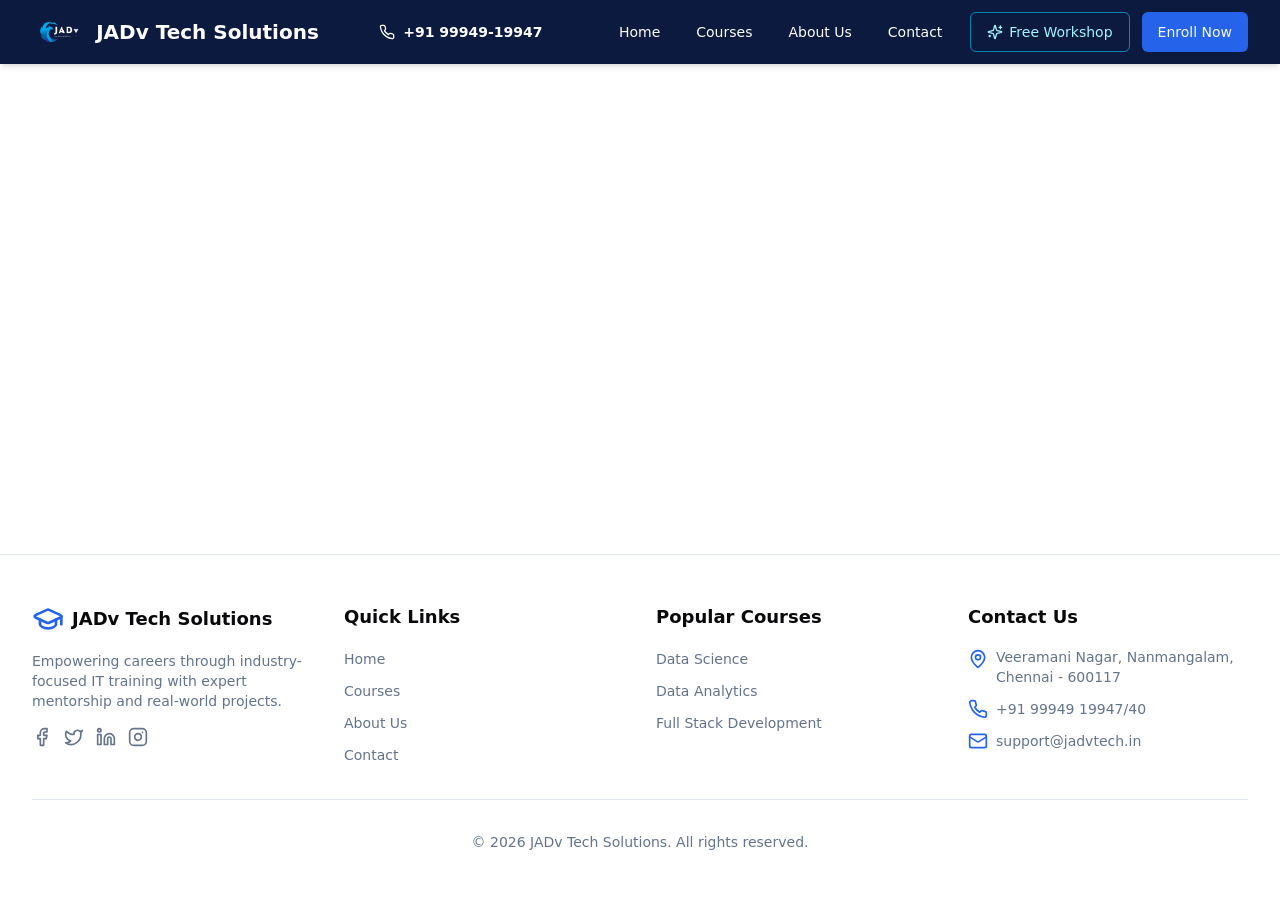
<file: index.html>
<!DOCTYPE html>
<html lang="en">

<head>
  <!-- Google tag (gtag.js) -->
  <script async src="https://www.googletagmanager.com/gtag/js?id=G-YE7QFLNT17"></script>
  <script>
    window.dataLayer = window.dataLayer || [];
    function gtag(){dataLayer.push(arguments);}
    gtag('js', new Date());

    gtag('config', 'G-YE7QFLNT17');
  </script>

  <meta charset="UTF-8" />
  <link rel="icon" type="image/png" href="/logo.webp" />
  <meta name="viewport" content="width=device-width, initial-scale=1.0" />
  <!-- Opts out of browser auto-dark (Chrome Android darkens pages that declare no scheme) -->
  <meta name="color-scheme" content="light" />

  <!-- Primary Meta Tags -->
  <title>Online IT Training Institute in Chennai | JADV Tech Solutions</title>
  <meta name="title" content="Online IT Training Institute in Chennai | JADV Tech Solutions" />
  <meta name="description"
    content="Best online IT training institute in Chennai offering Full Stack Development, Data Science, Python, Data Analytics, Power BI, SQL, UI/UX Design courses. Live online training with job assistance and real-time projects." />
  <meta name="keywords"
    content="online training institute, IT training institute Chennai, online courses, full stack development training, data science course online, data analytics training, python training online, power BI course, SQL training, UI/UX design course, English communication training, live online training, IT courses Chennai, job oriented courses, best IT training institute" />

  <!-- Robots -->
  <meta name="robots" content="index, follow" />
  <meta name="googlebot" content="index, follow" />

  <!-- Open Graph / Facebook -->
  <meta property="og:type" content="website" />
  <meta property="og:url" content="https://www.jadvtech.in/" />
  <meta property="og:title" content="Online IT Training Institute in Chennai | JADV Tech Solutions" />
  <meta property="og:description"
    content="Best online IT training institute offering Full Stack Development, Data Science, Python, Data Analytics, Power BI, SQL courses with live training and job assistance." />
  <meta property="og:image" content="https://www.jadvtech.in/logo.png" />

  <!-- Twitter -->
  <meta property="twitter:card" content="summary_large_image" />
  <meta property="twitter:url" content="https://www.jadvtech.in/" />
  <meta property="twitter:title" content="Online IT Training Institute in Chennai | JADV Tech Solutions" />
  <meta property="twitter:description"
    content="Best online IT training institute offering Full Stack Development, Data Science, Python, Data Analytics, Power BI, SQL courses with live training and job assistance." />
  <meta property="twitter:image" content="https://www.jadvtech.in/logo.png" />

  <!-- Canonical URL -->
  <link rel="canonical" href="https://www.jadvtech.in/" />

  <!-- Author -->
  <meta name="author" content="JADV Tech Solutions" />

  <!-- Performance Optimizations: Resource Hints -->
  <link rel="preconnect" href="https://images.unsplash.com">
  <link rel="dns-prefetch" href="https://images.unsplash.com">

  <!-- Preload Critical Resources -->
  <link rel="preload" href="/logo.webp" as="image" type="image/webp">
  <script type="module" crossorigin src="/assets/index-BRUtxVxj.js"></script>
  <link rel="modulepreload" crossorigin href="/assets/vendor-BlUkfZh9.js">
  <link rel="stylesheet" crossorigin href="/assets/index-C7CgKtr2.css">
</head>

<body>
  <div id="root"></div>
</body>

</html>
</file>
<file: assets/index-C7CgKtr2.css>
/*! tailwindcss v4.3.3 | MIT License | https://tailwindcss.com */@layer properties{@supports (((-webkit-hyphens:none)) and (not (margin-trim:inline))) or ((-moz-orient:inline) and (not (color:rgb(from red r g b)))){*,:before,:after,::backdrop{--tw-translate-x:0;--tw-translate-y:0;--tw-translate-z:0;--tw-rotate-x:initial;--tw-rotate-y:initial;--tw-rotate-z:initial;--tw-skew-x:initial;--tw-skew-y:initial;--tw-space-y-reverse:0;--tw-space-x-reverse:0;--tw-border-style:solid;--tw-gradient-position:initial;--tw-gradient-from:#0000;--tw-gradient-via:#0000;--tw-gradient-to:#0000;--tw-gradient-stops:initial;--tw-gradient-via-stops:initial;--tw-gradient-from-position:0%;--tw-gradient-via-position:50%;--tw-gradient-to-position:100%;--tw-leading:initial;--tw-font-weight:initial;--tw-tracking:initial;--tw-shadow:0 0 #0000;--tw-shadow-color:initial;--tw-shadow-alpha:100%;--tw-inset-shadow:0 0 #0000;--tw-inset-shadow-color:initial;--tw-inset-shadow-alpha:100%;--tw-ring-color:initial;--tw-ring-shadow:0 0 #0000;--tw-inset-ring-color:initial;--tw-inset-ring-shadow:0 0 #0000;--tw-ring-inset:initial;--tw-ring-offset-width:0px;--tw-ring-offset-color:#fff;--tw-ring-offset-shadow:0 0 #0000;--tw-outline-style:solid;--tw-backdrop-blur:initial;--tw-backdrop-brightness:initial;--tw-backdrop-contrast:initial;--tw-backdrop-grayscale:initial;--tw-backdrop-hue-rotate:initial;--tw-backdrop-invert:initial;--tw-backdrop-opacity:initial;--tw-backdrop-saturate:initial;--tw-backdrop-sepia:initial;--tw-duration:initial;--tw-ease:initial;--tw-scale-x:1;--tw-scale-y:1;--tw-scale-z:1}}}@layer theme{:root,:host{--font-sans:ui-sans-serif, system-ui, sans-serif, "Apple Color Emoji", "Segoe UI Emoji", "Segoe UI Symbol", "Noto Color Emoji";--font-mono:ui-monospace, SFMono-Regular, Menlo, Monaco, Consolas, "Liberation Mono", "Courier New", monospace;--color-red-50:oklch(97.1% .013 17.38);--color-red-200:oklch(88.5% .062 18.334);--color-red-400:oklch(70.4% .191 22.216);--color-red-500:oklch(63.7% .237 25.331);--color-red-600:oklch(57.7% .245 27.325);--color-red-800:oklch(44.4% .177 26.899);--color-red-900:oklch(39.6% .141 25.723);--color-yellow-400:oklch(85.2% .199 91.936);--color-green-500:oklch(72.3% .219 149.579);--color-green-600:oklch(62.7% .194 149.214);--color-cyan-100:oklch(95.6% .045 203.388);--color-cyan-200:oklch(91.7% .08 205.041);--color-cyan-300:oklch(86.5% .127 207.078);--color-cyan-400:oklch(78.9% .154 211.53);--color-sky-200:oklch(90.1% .058 230.902);--color-blue-50:oklch(97% .014 254.604);--color-blue-600:oklch(54.6% .245 262.881);--color-blue-700:oklch(48.8% .243 264.376);--color-indigo-100:oklch(93% .034 272.788);--color-indigo-600:oklch(51.1% .262 276.966);--color-fuchsia-200:oklch(90.3% .076 319.62);--color-fuchsia-400:oklch(74% .238 322.16);--color-fuchsia-500:oklch(66.7% .295 322.15);--color-slate-200:oklch(92.9% .013 255.508);--color-slate-300:oklch(86.9% .022 252.894);--color-gray-100:oklch(96.7% .003 264.542);--color-gray-400:oklch(70.7% .022 261.325);--color-gray-500:oklch(55.1% .027 264.364);--color-gray-600:oklch(44.6% .03 256.802);--color-gray-800:oklch(27.8% .033 256.848);--color-gray-900:oklch(21% .034 264.665);--color-black:#000;--color-white:#fff;--spacing:.25rem;--container-md:28rem;--container-2xl:42rem;--container-3xl:48rem;--container-4xl:56rem;--container-7xl:80rem;--text-xs:.75rem;--text-xs--line-height:calc(1 / .75);--text-sm:.875rem;--text-sm--line-height:calc(1.25 / .875);--text-base:1rem;--text-base--line-height: 1.5 ;--text-lg:1.125rem;--text-lg--line-height:calc(1.75 / 1.125);--text-xl:1.25rem;--text-xl--line-height:calc(1.75 / 1.25);--text-2xl:1.5rem;--text-2xl--line-height:calc(2 / 1.5);--text-3xl:1.875rem;--text-3xl--line-height: 1.2 ;--text-4xl:2.25rem;--text-4xl--line-height:calc(2.5 / 2.25);--text-5xl:3rem;--text-5xl--line-height:1;--text-6xl:3.75rem;--text-6xl--line-height:1;--font-weight-medium:500;--font-weight-semibold:600;--font-weight-bold:700;--font-weight-extrabold:800;--tracking-tight:-.025em;--tracking-wide:.025em;--tracking-wider:.05em;--leading-tight:1.25;--radius-md:.375rem;--radius-lg:.5rem;--radius-2xl:1rem;--ease-out:cubic-bezier(0, 0, .2, 1);--blur-sm:8px;--default-transition-duration:.15s;--default-transition-timing-function:cubic-bezier(.4, 0, .2, 1);--default-font-family:var(--font-sans);--default-font-feature-settings:var(--font-sans--font-feature-settings);--default-font-variation-settings:var(--font-sans--font-variation-settings);--default-mono-font-family:var(--font-mono);--default-mono-font-feature-settings:var(--font-mono--font-feature-settings);--default-mono-font-variation-settings:var(--font-mono--font-variation-settings)}}@layer base{*,:after,:before,::backdrop{box-sizing:border-box;border:0 solid;margin:0;padding:0}::file-selector-button{box-sizing:border-box;border:0 solid;margin:0;padding:0}html,:host{-webkit-text-size-adjust:100%;tab-size:4;line-height:1.5;font-family:var(--default-font-family,ui-sans-serif, system-ui, sans-serif, "Apple Color Emoji", "Segoe UI Emoji", "Segoe UI Symbol", "Noto Color Emoji");font-feature-settings:var(--default-font-feature-settings,normal);font-variation-settings:var(--default-font-variation-settings,normal);-webkit-tap-highlight-color:transparent}body{line-height:inherit}hr{height:0;color:inherit;border-top-width:1px}abbr:where([title]){-webkit-text-decoration:underline dotted;text-decoration:underline dotted}h1,h2,h3,h4,h5,h6{font-size:inherit;font-weight:inherit}a{color:inherit;-webkit-text-decoration:inherit;text-decoration:inherit}b,strong{font-weight:bolder}code,kbd,samp,pre{font-family:var(--default-mono-font-family,ui-monospace, SFMono-Regular, Menlo, Monaco, Consolas, "Liberation Mono", "Courier New", monospace);font-feature-settings:var(--default-mono-font-feature-settings,normal);font-variation-settings:var(--default-mono-font-variation-settings,normal);font-size:1em}small{font-size:80%}sub,sup{vertical-align:baseline;font-size:75%;line-height:0;position:relative}sub{bottom:-.25em}sup{top:-.5em}table{text-indent:0;border-color:inherit;border-collapse:collapse}:-moz-focusring{outline:auto}progress{vertical-align:baseline}summary{display:list-item}ol,ul,menu{list-style:none}img,svg,video,canvas,audio,iframe,embed,object{vertical-align:middle;display:block}img,video{max-width:100%;height:auto}button,input,select,optgroup,textarea{font:inherit;font-feature-settings:inherit;font-variation-settings:inherit;letter-spacing:inherit;color:inherit;opacity:1;background-color:#0000;border-radius:0}::file-selector-button{font:inherit;font-feature-settings:inherit;font-variation-settings:inherit;letter-spacing:inherit;color:inherit;opacity:1;background-color:#0000;border-radius:0}:where(select:is([multiple],[size])) optgroup{font-weight:bolder}:where(select:is([multiple],[size])) optgroup option{padding-inline-start:20px}::file-selector-button{margin-inline-end:4px}::placeholder{opacity:1;color:currentColor}@supports (color:color-mix(in lab,red,red)){::placeholder{color:color-mix(in oklab,currentColor 50%,transparent)}}textarea{resize:vertical}::-webkit-search-decoration{-webkit-appearance:none}::-webkit-date-and-time-value{min-height:1lh;text-align:inherit}::-webkit-datetime-edit{display:inline-flex}::-webkit-datetime-edit-fields-wrapper{padding:0}::-webkit-datetime-edit{padding-block:0}::-webkit-datetime-edit-year-field{padding-block:0}::-webkit-datetime-edit-month-field{padding-block:0}::-webkit-datetime-edit-day-field{padding-block:0}::-webkit-datetime-edit-hour-field{padding-block:0}::-webkit-datetime-edit-minute-field{padding-block:0}::-webkit-datetime-edit-second-field{padding-block:0}::-webkit-datetime-edit-millisecond-field{padding-block:0}::-webkit-datetime-edit-meridiem-field{padding-block:0}:-moz-ui-invalid{box-shadow:none}button,input:where([type=button],[type=reset],[type=submit]){appearance:button}::file-selector-button{appearance:button}::-webkit-inner-spin-button{height:auto}::-webkit-outer-spin-button{height:auto}[hidden]:where(:not([hidden=until-found])){display:none!important}:root{color-scheme:light;--background:0 0% 100%;--foreground:240 10% 3.9%;--card:0 0% 100%;--card-foreground:240 10% 3.9%;--popover:0 0% 100%;--popover-foreground:240 10% 3.9%;--primary:221.2 83.2% 53.3%;--primary-foreground:210 40% 98%;--secondary:210 40% 96.1%;--secondary-foreground:222.2 47.4% 11.2%;--muted:210 40% 96.1%;--muted-foreground:215.4 16.3% 46.9%;--accent:210 40% 96.1%;--accent-foreground:222.2 47.4% 11.2%;--destructive:0 84.2% 60.2%;--destructive-foreground:210 40% 98%;--border:214.3 31.8% 91.4%;--input:214.3 31.8% 91.4%;--ring:221.2 83.2% 53.3%;--radius:.5rem;--color-background:#fff;--color-foreground:#09090b;--color-card:#fff;--color-card-foreground:#09090b;--color-popover:#fff;--color-popover-foreground:#09090b;--color-primary:#3b82f6;--color-primary-foreground:#f8fafc;--color-secondary:#f1f5f9;--color-secondary-foreground:#0f172a;--color-muted:#f1f5f9;--color-muted-foreground:#64748b;--color-accent:#f1f5f9;--color-accent-foreground:#0f172a;--color-destructive:#ef4444;--color-destructive-foreground:#f8fafc;--color-border:#e2e8f0;--color-input:#e2e8f0;--color-ring:#3b82f6;--radius-sm:.25rem;--radius-md:.375rem;--radius-lg:.5rem;--radius-xl:.75rem}.dark{color-scheme:dark;--background:240 10% 3.9%;--foreground:0 0% 98%;--card:240 10% 3.9%;--card-foreground:0 0% 98%;--popover:240 10% 3.9%;--popover-foreground:0 0% 98%;--primary:217.2 91.2% 59.8%;--primary-foreground:222.2 47.4% 11.2%;--secondary:240 3.7% 15.9%;--secondary-foreground:0 0% 98%;--muted:240 3.7% 15.9%;--muted-foreground:240 5% 64.9%;--accent:240 3.7% 15.9%;--accent-foreground:0 0% 98%;--destructive:0 62.8% 30.6%;--destructive-foreground:0 0% 98%;--border:240 3.7% 15.9%;--input:240 3.7% 15.9%;--ring:217.2 91.2% 59.8%;--color-background:#09090b;--color-foreground:#fafafa;--color-card:#09090b;--color-card-foreground:#fafafa;--color-popover:#09090b;--color-popover-foreground:#fafafa;--color-primary:#60a5fa;--color-primary-foreground:#0f172a;--color-secondary:#27272a;--color-secondary-foreground:#fafafa;--color-muted:#27272a;--color-muted-foreground:#a1a1aa;--color-accent:#27272a;--color-accent-foreground:#fafafa;--color-destructive:#7f1d1d;--color-destructive-foreground:#fafafa;--color-border:#27272a;--color-input:#27272a;--color-ring:#3b82f6}*{border-color:hsl(var(--border))}body{background-color:hsl(var(--background));color:hsl(var(--foreground));font-feature-settings:"rlig" 1,"calt" 1}html{scroll-behavior:smooth}}@layer components{@keyframes fadeIn{0%{opacity:0}to{opacity:1}}@keyframes slideInUp{0%{opacity:0;transform:translateY(20px)}to{opacity:1;transform:translateY(0)}}@keyframes slideInDown{0%{opacity:0;transform:translateY(-20px)}to{opacity:1;transform:translateY(0)}}.animate-fade-in{will-change:opacity;animation:.6s ease-out fadeIn}.animate-slide-in-up{will-change:opacity,transform;animation:.6s ease-out slideInUp}.animate-slide-in-down{will-change:opacity,transform;animation:.6s ease-out slideInDown}button,a,[role=button],input[type=submit],input[type=button]{touch-action:manipulation;-webkit-tap-highlight-color:transparent}.scroll-container{-webkit-overflow-scrolling:touch;overscroll-behavior-y:contain}.card,.component-container,[class*=container]{contain:layout style}}@layer utilities{.visible{visibility:visible}.absolute{position:absolute}.fixed{position:fixed}.relative{position:relative}.static{position:static}.inset-0{inset:0}.top-0{top:0}.top-1\/2{top:50%}.top-3{top:calc(var(--spacing) * 3)}.right-0{right:0}.right-3{right:calc(var(--spacing) * 3)}.right-4{right:calc(var(--spacing) * 4)}.bottom-4{bottom:calc(var(--spacing) * 4)}.left-0{left:0}.left-1\/2{left:50%}.left-3{left:calc(var(--spacing) * 3)}.left-4{left:calc(var(--spacing) * 4)}.isolate{isolation:isolate}.-z-10{z-index:-10}.z-10{z-index:10}.z-50{z-index:50}.container{width:100%}@media (min-width:40rem){.container{max-width:40rem}}@media (min-width:48rem){.container{max-width:48rem}}@media (min-width:64rem){.container{max-width:64rem}}@media (min-width:80rem){.container{max-width:80rem}}@media (min-width:96rem){.container{max-width:96rem}}.mx-auto{margin-inline:auto}.my-auto{margin-block:auto}.mt-0\.5{margin-top:calc(var(--spacing) * .5)}.mt-1{margin-top:var(--spacing)}.mt-2{margin-top:calc(var(--spacing) * 2)}.mt-4{margin-top:calc(var(--spacing) * 4)}.mt-8{margin-top:calc(var(--spacing) * 8)}.mr-1\.5{margin-right:calc(var(--spacing) * 1.5)}.mr-2{margin-right:calc(var(--spacing) * 2)}.mb-1{margin-bottom:var(--spacing)}.mb-2{margin-bottom:calc(var(--spacing) * 2)}.mb-4{margin-bottom:calc(var(--spacing) * 4)}.mb-5{margin-bottom:calc(var(--spacing) * 5)}.mb-12{margin-bottom:calc(var(--spacing) * 12)}.ml-1{margin-left:var(--spacing)}.ml-2{margin-left:calc(var(--spacing) * 2)}.ml-4{margin-left:calc(var(--spacing) * 4)}.block{display:block}.contents{display:contents}.flex{display:flex}.grid{display:grid}.hidden{display:none}.inline{display:inline}.inline-flex{display:inline-flex}.table{display:table}.h-3{height:calc(var(--spacing) * 3)}.h-3\.5{height:calc(var(--spacing) * 3.5)}.h-4{height:calc(var(--spacing) * 4)}.h-5{height:calc(var(--spacing) * 5)}.h-6{height:calc(var(--spacing) * 6)}.h-8{height:calc(var(--spacing) * 8)}.h-9{height:calc(var(--spacing) * 9)}.h-10{height:calc(var(--spacing) * 10)}.h-11{height:calc(var(--spacing) * 11)}.h-12{height:calc(var(--spacing) * 12)}.h-14{height:calc(var(--spacing) * 14)}.h-16{height:calc(var(--spacing) * 16)}.h-24{height:calc(var(--spacing) * 24)}.h-40{height:calc(var(--spacing) * 40)}.h-48{height:calc(var(--spacing) * 48)}.h-\[320px\]{height:320px}.h-full{height:100%}.min-h-\[80px\]{min-height:80px}.min-h-full{min-height:100%}.min-h-screen{min-height:100vh}.w-3{width:calc(var(--spacing) * 3)}.w-3\.5{width:calc(var(--spacing) * 3.5)}.w-4{width:calc(var(--spacing) * 4)}.w-5{width:calc(var(--spacing) * 5)}.w-6{width:calc(var(--spacing) * 6)}.w-8{width:calc(var(--spacing) * 8)}.w-9{width:calc(var(--spacing) * 9)}.w-10{width:calc(var(--spacing) * 10)}.w-12{width:calc(var(--spacing) * 12)}.w-14{width:calc(var(--spacing) * 14)}.w-16{width:calc(var(--spacing) * 16)}.w-24{width:calc(var(--spacing) * 24)}.w-\[90\%\]{width:90%}.w-auto{width:auto}.w-full{width:100%}.max-w-2xl{max-width:var(--container-2xl)}.max-w-3xl{max-width:var(--container-3xl)}.max-w-4xl{max-width:var(--container-4xl)}.max-w-7xl{max-width:var(--container-7xl)}.max-w-md{max-width:var(--container-md)}.min-w-full{min-width:100%}.flex-1{flex:1}.flex-shrink-0,.shrink-0{flex-shrink:0}.grow{flex-grow:1}.-translate-x-1\/2{--tw-translate-x: -50% ;translate:var(--tw-translate-x) var(--tw-translate-y)}.-translate-y-1\/2{--tw-translate-y: -50% ;translate:var(--tw-translate-x) var(--tw-translate-y)}.transform{transform:var(--tw-rotate-x,) var(--tw-rotate-y,) var(--tw-rotate-z,) var(--tw-skew-x,) var(--tw-skew-y,)}.grid-cols-1{grid-template-columns:repeat(1,minmax(0,1fr))}.grid-cols-2{grid-template-columns:repeat(2,minmax(0,1fr))}.flex-col{flex-direction:column}.flex-wrap{flex-wrap:wrap}.items-center{align-items:center}.items-start{align-items:flex-start}.justify-between{justify-content:space-between}.justify-center{justify-content:center}.gap-1\.5{gap:calc(var(--spacing) * 1.5)}.gap-2{gap:calc(var(--spacing) * 2)}.gap-3{gap:calc(var(--spacing) * 3)}.gap-4{gap:calc(var(--spacing) * 4)}.gap-6{gap:calc(var(--spacing) * 6)}.gap-8{gap:calc(var(--spacing) * 8)}:where(.space-y-1>:not(:last-child)){--tw-space-y-reverse:0;margin-block-start:calc(var(--spacing) * var(--tw-space-y-reverse));margin-block-end:calc(var(--spacing) * calc(1 - var(--tw-space-y-reverse)))}:where(.space-y-1\.5>:not(:last-child)){--tw-space-y-reverse:0;margin-block-start:calc(calc(var(--spacing) * 1.5) * var(--tw-space-y-reverse));margin-block-end:calc(calc(var(--spacing) * 1.5) * calc(1 - var(--tw-space-y-reverse)))}:where(.space-y-2>:not(:last-child)){--tw-space-y-reverse:0;margin-block-start:calc(calc(var(--spacing) * 2) * var(--tw-space-y-reverse));margin-block-end:calc(calc(var(--spacing) * 2) * calc(1 - var(--tw-space-y-reverse)))}:where(.space-y-3>:not(:last-child)){--tw-space-y-reverse:0;margin-block-start:calc(calc(var(--spacing) * 3) * var(--tw-space-y-reverse));margin-block-end:calc(calc(var(--spacing) * 3) * calc(1 - var(--tw-space-y-reverse)))}:where(.space-y-4>:not(:last-child)){--tw-space-y-reverse:0;margin-block-start:calc(calc(var(--spacing) * 4) * var(--tw-space-y-reverse));margin-block-end:calc(calc(var(--spacing) * 4) * calc(1 - var(--tw-space-y-reverse)))}:where(.space-y-6>:not(:last-child)){--tw-space-y-reverse:0;margin-block-start:calc(calc(var(--spacing) * 6) * var(--tw-space-y-reverse));margin-block-end:calc(calc(var(--spacing) * 6) * calc(1 - var(--tw-space-y-reverse)))}:where(.space-y-8>:not(:last-child)){--tw-space-y-reverse:0;margin-block-start:calc(calc(var(--spacing) * 8) * var(--tw-space-y-reverse));margin-block-end:calc(calc(var(--spacing) * 8) * calc(1 - var(--tw-space-y-reverse)))}:where(.space-x-1>:not(:last-child)){--tw-space-x-reverse:0;margin-inline-start:calc(var(--spacing) * var(--tw-space-x-reverse));margin-inline-end:calc(var(--spacing) * calc(1 - var(--tw-space-x-reverse)))}:where(.space-x-2>:not(:last-child)){--tw-space-x-reverse:0;margin-inline-start:calc(calc(var(--spacing) * 2) * var(--tw-space-x-reverse));margin-inline-end:calc(calc(var(--spacing) * 2) * calc(1 - var(--tw-space-x-reverse)))}:where(.space-x-3>:not(:last-child)){--tw-space-x-reverse:0;margin-inline-start:calc(calc(var(--spacing) * 3) * var(--tw-space-x-reverse));margin-inline-end:calc(calc(var(--spacing) * 3) * calc(1 - var(--tw-space-x-reverse)))}.overflow-hidden{overflow:hidden}.overflow-y-auto{overflow-y:auto}.overscroll-contain{overscroll-behavior:contain}.rounded-2xl{border-radius:var(--radius-2xl)}.rounded-full{border-radius:3.40282e38px}.rounded-lg{border-radius:var(--radius-lg)}.rounded-md{border-radius:var(--radius-md)}.border{border-style:var(--tw-border-style);border-width:1px}.border-t{border-top-style:var(--tw-border-style);border-top-width:1px}.border-b{border-bottom-style:var(--tw-border-style);border-bottom-width:1px}.border-\[hsl\(var\(--border\)\)\]{border-color:hsl(var(--border))}.border-\[hsl\(var\(--input\)\)\]{border-color:hsl(var(--input))}.border-blue-600{border-color:var(--color-blue-600)}.border-cyan-400\/40{border-color:#00d2ef66}@supports (color:color-mix(in lab,red,red)){.border-cyan-400\/40{border-color:color-mix(in oklab,var(--color-cyan-400) 40%,transparent)}}.border-cyan-400\/60{border-color:#00d2ef99}@supports (color:color-mix(in lab,red,red)){.border-cyan-400\/60{border-color:color-mix(in oklab,var(--color-cyan-400) 60%,transparent)}}.border-fuchsia-400\/50{border-color:#ec6cff80}@supports (color:color-mix(in lab,red,red)){.border-fuchsia-400\/50{border-color:color-mix(in oklab,var(--color-fuchsia-400) 50%,transparent)}}.border-red-200{border-color:var(--color-red-200)}.border-red-500{border-color:var(--color-red-500)}.border-white{border-color:var(--color-white)}.border-white\/15{border-color:#ffffff26}@supports (color:color-mix(in lab,red,red)){.border-white\/15{border-color:color-mix(in oklab,var(--color-white) 15%,transparent)}}.border-white\/20{border-color:#fff3}@supports (color:color-mix(in lab,red,red)){.border-white\/20{border-color:color-mix(in oklab,var(--color-white) 20%,transparent)}}.bg-\[\#0c1a40\]{background-color:#0c1a40}.bg-\[\#070d2b\]{background-color:#070d2b}.bg-\[hsl\(var\(--background\)\)\]{background-color:hsl(var(--background))}.bg-\[hsl\(var\(--card\)\)\]{background-color:hsl(var(--card))}.bg-\[hsl\(var\(--destructive\)\)\]{background-color:hsl(var(--destructive))}.bg-\[hsl\(var\(--muted\)\)\]{background-color:hsl(var(--muted))}.bg-\[hsl\(var\(--primary\)\)\]{background-color:hsl(var(--primary))}.bg-\[hsl\(var\(--secondary\)\)\]{background-color:hsl(var(--secondary))}.bg-black\/40{background-color:#0006}@supports (color:color-mix(in lab,red,red)){.bg-black\/40{background-color:color-mix(in oklab,var(--color-black) 40%,transparent)}}.bg-black\/50{background-color:#00000080}@supports (color:color-mix(in lab,red,red)){.bg-black\/50{background-color:color-mix(in oklab,var(--color-black) 50%,transparent)}}.bg-blue-600{background-color:var(--color-blue-600)}.bg-cyan-400\/10{background-color:#00d2ef1a}@supports (color:color-mix(in lab,red,red)){.bg-cyan-400\/10{background-color:color-mix(in oklab,var(--color-cyan-400) 10%,transparent)}}.bg-fuchsia-500\/10{background-color:#e12afb1a}@supports (color:color-mix(in lab,red,red)){.bg-fuchsia-500\/10{background-color:color-mix(in oklab,var(--color-fuchsia-500) 10%,transparent)}}.bg-gray-100{background-color:var(--color-gray-100)}.bg-gray-400\/50{background-color:#99a1af80}@supports (color:color-mix(in lab,red,red)){.bg-gray-400\/50{background-color:color-mix(in oklab,var(--color-gray-400) 50%,transparent)}}.bg-gray-400\/60{background-color:#99a1af99}@supports (color:color-mix(in lab,red,red)){.bg-gray-400\/60{background-color:color-mix(in oklab,var(--color-gray-400) 60%,transparent)}}.bg-gray-600{background-color:var(--color-gray-600)}.bg-red-50{background-color:var(--color-red-50)}.bg-transparent{background-color:#0000}.bg-white\/5{background-color:#ffffff0d}@supports (color:color-mix(in lab,red,red)){.bg-white\/5{background-color:color-mix(in oklab,var(--color-white) 5%,transparent)}}.bg-gradient-to-br{--tw-gradient-position:to bottom right in oklab;background-image:linear-gradient(var(--tw-gradient-stops))}.bg-gradient-to-r{--tw-gradient-position:to right in oklab;background-image:linear-gradient(var(--tw-gradient-stops))}.from-blue-50{--tw-gradient-from:var(--color-blue-50);--tw-gradient-stops:var(--tw-gradient-via-stops,var(--tw-gradient-position), var(--tw-gradient-from) var(--tw-gradient-from-position), var(--tw-gradient-to) var(--tw-gradient-to-position))}.from-blue-600{--tw-gradient-from:var(--color-blue-600);--tw-gradient-stops:var(--tw-gradient-via-stops,var(--tw-gradient-position), var(--tw-gradient-from) var(--tw-gradient-from-position), var(--tw-gradient-to) var(--tw-gradient-to-position))}.from-cyan-300{--tw-gradient-from:var(--color-cyan-300);--tw-gradient-stops:var(--tw-gradient-via-stops,var(--tw-gradient-position), var(--tw-gradient-from) var(--tw-gradient-from-position), var(--tw-gradient-to) var(--tw-gradient-to-position))}.via-sky-200{--tw-gradient-via:var(--color-sky-200);--tw-gradient-via-stops:var(--tw-gradient-position), var(--tw-gradient-from) var(--tw-gradient-from-position), var(--tw-gradient-via) var(--tw-gradient-via-position), var(--tw-gradient-to) var(--tw-gradient-to-position);--tw-gradient-stops:var(--tw-gradient-via-stops)}.to-fuchsia-400{--tw-gradient-to:var(--color-fuchsia-400);--tw-gradient-stops:var(--tw-gradient-via-stops,var(--tw-gradient-position), var(--tw-gradient-from) var(--tw-gradient-from-position), var(--tw-gradient-to) var(--tw-gradient-to-position))}.to-indigo-100{--tw-gradient-to:var(--color-indigo-100);--tw-gradient-stops:var(--tw-gradient-via-stops,var(--tw-gradient-position), var(--tw-gradient-from) var(--tw-gradient-from-position), var(--tw-gradient-to) var(--tw-gradient-to-position))}.to-indigo-600{--tw-gradient-to:var(--color-indigo-600);--tw-gradient-stops:var(--tw-gradient-via-stops,var(--tw-gradient-position), var(--tw-gradient-from) var(--tw-gradient-from-position), var(--tw-gradient-to) var(--tw-gradient-to-position))}.bg-clip-text{-webkit-background-clip:text;background-clip:text}.fill-yellow-400{fill:var(--color-yellow-400)}.object-contain{object-fit:contain}.object-cover{object-fit:cover}.p-1{padding:var(--spacing)}.p-1\.5{padding:calc(var(--spacing) * 1.5)}.p-2{padding:calc(var(--spacing) * 2)}.p-3{padding:calc(var(--spacing) * 3)}.p-4{padding:calc(var(--spacing) * 4)}.p-6{padding:calc(var(--spacing) * 6)}.px-2{padding-inline:calc(var(--spacing) * 2)}.px-2\.5{padding-inline:calc(var(--spacing) * 2.5)}.px-3{padding-inline:calc(var(--spacing) * 3)}.px-4{padding-inline:calc(var(--spacing) * 4)}.px-6{padding-inline:calc(var(--spacing) * 6)}.px-8{padding-inline:calc(var(--spacing) * 8)}.py-1{padding-block:var(--spacing)}.py-1\.5{padding-block:calc(var(--spacing) * 1.5)}.py-2{padding-block:calc(var(--spacing) * 2)}.py-3{padding-block:calc(var(--spacing) * 3)}.py-4{padding-block:calc(var(--spacing) * 4)}.py-8{padding-block:calc(var(--spacing) * 8)}.py-12{padding-block:calc(var(--spacing) * 12)}.py-16{padding-block:calc(var(--spacing) * 16)}.pt-0{padding-top:0}.pt-2{padding-top:calc(var(--spacing) * 2)}.pt-4{padding-top:calc(var(--spacing) * 4)}.pt-6{padding-top:calc(var(--spacing) * 6)}.pt-8{padding-top:calc(var(--spacing) * 8)}.pt-20{padding-top:calc(var(--spacing) * 20)}.pt-24{padding-top:calc(var(--spacing) * 24)}.pb-2{padding-bottom:calc(var(--spacing) * 2)}.pb-3{padding-bottom:calc(var(--spacing) * 3)}.pb-6{padding-bottom:calc(var(--spacing) * 6)}.pb-16{padding-bottom:calc(var(--spacing) * 16)}.pl-10{padding-left:calc(var(--spacing) * 10)}.text-center{text-align:center}.text-left{text-align:left}.text-2xl{font-size:var(--text-2xl);line-height:var(--tw-leading,var(--text-2xl--line-height))}.text-3xl{font-size:var(--text-3xl);line-height:var(--tw-leading,var(--text-3xl--line-height))}.text-4xl{font-size:var(--text-4xl);line-height:var(--tw-leading,var(--text-4xl--line-height))}.text-base{font-size:var(--text-base);line-height:var(--tw-leading,var(--text-base--line-height))}.text-lg{font-size:var(--text-lg);line-height:var(--tw-leading,var(--text-lg--line-height))}.text-sm{font-size:var(--text-sm);line-height:var(--tw-leading,var(--text-sm--line-height))}.text-xl{font-size:var(--text-xl);line-height:var(--tw-leading,var(--text-xl--line-height))}.text-xs{font-size:var(--text-xs);line-height:var(--tw-leading,var(--text-xs--line-height))}.leading-none{--tw-leading:1;line-height:1}.leading-tight{--tw-leading:var(--leading-tight);line-height:var(--leading-tight)}.font-bold{--tw-font-weight:var(--font-weight-bold);font-weight:var(--font-weight-bold)}.font-extrabold{--tw-font-weight:var(--font-weight-extrabold);font-weight:var(--font-weight-extrabold)}.font-medium{--tw-font-weight:var(--font-weight-medium);font-weight:var(--font-weight-medium)}.font-semibold{--tw-font-weight:var(--font-weight-semibold);font-weight:var(--font-weight-semibold)}.tracking-tight{--tw-tracking:var(--tracking-tight);letter-spacing:var(--tracking-tight)}.tracking-wide{--tw-tracking:var(--tracking-wide);letter-spacing:var(--tracking-wide)}.tracking-wider{--tw-tracking:var(--tracking-wider);letter-spacing:var(--tracking-wider)}.whitespace-nowrap{white-space:nowrap}.text-\[hsl\(var\(--card-foreground\)\)\]{color:hsl(var(--card-foreground))}.text-\[hsl\(var\(--destructive-foreground\)\)\]{color:hsl(var(--destructive-foreground))}.text-\[hsl\(var\(--foreground\)\)\]{color:hsl(var(--foreground))}.text-\[hsl\(var\(--muted-foreground\)\)\]{color:hsl(var(--muted-foreground))}.text-\[hsl\(var\(--primary\)\)\]{color:hsl(var(--primary))}.text-\[hsl\(var\(--primary-foreground\)\)\]{color:hsl(var(--primary-foreground))}.text-\[hsl\(var\(--secondary-foreground\)\)\]{color:hsl(var(--secondary-foreground))}.text-cyan-100\/80{color:#cefafecc}@supports (color:color-mix(in lab,red,red)){.text-cyan-100\/80{color:color-mix(in oklab,var(--color-cyan-100) 80%,transparent)}}.text-cyan-200{color:var(--color-cyan-200)}.text-cyan-300{color:var(--color-cyan-300)}.text-fuchsia-200{color:var(--color-fuchsia-200)}.text-gray-800{color:var(--color-gray-800)}.text-green-500{color:var(--color-green-500)}.text-green-600{color:var(--color-green-600)}.text-red-500{color:var(--color-red-500)}.text-red-600{color:var(--color-red-600)}.text-slate-200{color:var(--color-slate-200)}.text-slate-300\/90{color:#cad5e2e6}@supports (color:color-mix(in lab,red,red)){.text-slate-300\/90{color:color-mix(in oklab,var(--color-slate-300) 90%,transparent)}}.text-transparent{color:#0000}.text-white{color:var(--color-white)}.text-white\/80{color:#fffc}@supports (color:color-mix(in lab,red,red)){.text-white\/80{color:color-mix(in oklab,var(--color-white) 80%,transparent)}}.text-yellow-400{color:var(--color-yellow-400)}.uppercase{text-transform:uppercase}.italic{font-style:italic}.underline-offset-4{text-underline-offset:4px}.opacity-15{opacity:.15}.opacity-90{opacity:.9}.shadow-2xl{--tw-shadow:0 25px 50px -12px var(--tw-shadow-color,#00000040);box-shadow:var(--tw-inset-shadow),var(--tw-inset-ring-shadow),var(--tw-ring-offset-shadow),var(--tw-ring-shadow),var(--tw-shadow)}.shadow-lg{--tw-shadow:0 10px 15px -3px var(--tw-shadow-color,#0000001a), 0 4px 6px -4px var(--tw-shadow-color,#0000001a);box-shadow:var(--tw-inset-shadow),var(--tw-inset-ring-shadow),var(--tw-ring-offset-shadow),var(--tw-ring-shadow),var(--tw-shadow)}.shadow-md{--tw-shadow:0 4px 6px -1px var(--tw-shadow-color,#0000001a), 0 2px 4px -2px var(--tw-shadow-color,#0000001a);box-shadow:var(--tw-inset-shadow),var(--tw-inset-ring-shadow),var(--tw-ring-offset-shadow),var(--tw-ring-shadow),var(--tw-shadow)}.shadow-sm{--tw-shadow:0 1px 3px 0 var(--tw-shadow-color,#0000001a), 0 1px 2px -1px var(--tw-shadow-color,#0000001a);box-shadow:var(--tw-inset-shadow),var(--tw-inset-ring-shadow),var(--tw-ring-offset-shadow),var(--tw-ring-shadow),var(--tw-shadow)}.ring-offset-\[hsl\(var\(--background\)\)\]{--tw-ring-offset-color:hsl(var(--background))}.outline{outline-style:var(--tw-outline-style);outline-width:1px}.backdrop-blur{--tw-backdrop-blur:blur(8px);-webkit-backdrop-filter:var(--tw-backdrop-blur,) var(--tw-backdrop-brightness,) var(--tw-backdrop-contrast,) var(--tw-backdrop-grayscale,) var(--tw-backdrop-hue-rotate,) var(--tw-backdrop-invert,) var(--tw-backdrop-opacity,) var(--tw-backdrop-saturate,) var(--tw-backdrop-sepia,);backdrop-filter:var(--tw-backdrop-blur,) var(--tw-backdrop-brightness,) var(--tw-backdrop-contrast,) var(--tw-backdrop-grayscale,) var(--tw-backdrop-hue-rotate,) var(--tw-backdrop-invert,) var(--tw-backdrop-opacity,) var(--tw-backdrop-saturate,) var(--tw-backdrop-sepia,)}.backdrop-blur-sm{--tw-backdrop-blur:blur(var(--blur-sm));-webkit-backdrop-filter:var(--tw-backdrop-blur,) var(--tw-backdrop-brightness,) var(--tw-backdrop-contrast,) var(--tw-backdrop-grayscale,) var(--tw-backdrop-hue-rotate,) var(--tw-backdrop-invert,) var(--tw-backdrop-opacity,) var(--tw-backdrop-saturate,) var(--tw-backdrop-sepia,);backdrop-filter:var(--tw-backdrop-blur,) var(--tw-backdrop-brightness,) var(--tw-backdrop-contrast,) var(--tw-backdrop-grayscale,) var(--tw-backdrop-hue-rotate,) var(--tw-backdrop-invert,) var(--tw-backdrop-opacity,) var(--tw-backdrop-saturate,) var(--tw-backdrop-sepia,)}.transition{transition-property:color,background-color,border-color,outline-color,text-decoration-color,fill,stroke,--tw-gradient-from,--tw-gradient-via,--tw-gradient-to,opacity,box-shadow,transform,translate,scale,rotate,filter,-webkit-backdrop-filter,backdrop-filter,display,content-visibility,overlay,pointer-events;transition-timing-function:var(--tw-ease,var(--default-transition-timing-function));transition-duration:var(--tw-duration,var(--default-transition-duration))}.transition-all{transition-property:all;transition-timing-function:var(--tw-ease,var(--default-transition-timing-function));transition-duration:var(--tw-duration,var(--default-transition-duration))}.transition-colors{transition-property:color,background-color,border-color,outline-color,text-decoration-color,fill,stroke,--tw-gradient-from,--tw-gradient-via,--tw-gradient-to;transition-timing-function:var(--tw-ease,var(--default-transition-timing-function));transition-duration:var(--tw-duration,var(--default-transition-duration))}.transition-transform{transition-property:transform,translate,scale,rotate;transition-timing-function:var(--tw-ease,var(--default-transition-timing-function));transition-duration:var(--tw-duration,var(--default-transition-duration))}.duration-300{--tw-duration:.3s;transition-duration:.3s}.duration-500{--tw-duration:.5s;transition-duration:.5s}.ease-out{--tw-ease:var(--ease-out);transition-timing-function:var(--ease-out)}.\[xml\:lang\]{xml:lang}@media (hover:hover){.group-hover\:-translate-x-1:is(:where(.group):hover *){--tw-translate-x:calc(var(--spacing) * -1);translate:var(--tw-translate-x) var(--tw-translate-y)}.group-hover\:translate-x-1:is(:where(.group):hover *){--tw-translate-x:var(--spacing);translate:var(--tw-translate-x) var(--tw-translate-y)}.group-hover\:scale-110:is(:where(.group):hover *){--tw-scale-x:110%;--tw-scale-y:110%;--tw-scale-z:110%;scale:var(--tw-scale-x) var(--tw-scale-y)}}.peer-disabled\:cursor-not-allowed:is(:where(.peer):disabled~*){cursor:not-allowed}.peer-disabled\:opacity-70:is(:where(.peer):disabled~*){opacity:.7}.file\:border-0::file-selector-button{border-style:var(--tw-border-style);border-width:0}.file\:bg-transparent::file-selector-button{background-color:#0000}.file\:text-sm::file-selector-button{font-size:var(--text-sm);line-height:var(--tw-leading,var(--text-sm--line-height))}.file\:font-medium::file-selector-button{--tw-font-weight:var(--font-weight-medium);font-weight:var(--font-weight-medium)}.placeholder\:text-\[hsl\(var\(--muted-foreground\)\)\]::placeholder{color:hsl(var(--muted-foreground))}@media (hover:hover){.hover\:-translate-y-1:hover{--tw-translate-y:calc(var(--spacing) * -1);translate:var(--tw-translate-x) var(--tw-translate-y)}.hover\:scale-105:hover{--tw-scale-x:105%;--tw-scale-y:105%;--tw-scale-z:105%;scale:var(--tw-scale-x) var(--tw-scale-y)}.hover\:bg-\[hsl\(var\(--accent\)\)\]:hover{background-color:hsl(var(--accent))}.hover\:bg-\[hsl\(var\(--destructive\)\)\]\/90:hover{background-color:hsl(var(--destructive))}@supports (color:color-mix(in lab,red,red)){.hover\:bg-\[hsl\(var\(--destructive\)\)\]\/90:hover{background-color:color-mix(in oklab,hsl(var(--destructive)) 90%,transparent)}}.hover\:bg-\[hsl\(var\(--primary\)\)\]\/90:hover{background-color:hsl(var(--primary))}@supports (color:color-mix(in lab,red,red)){.hover\:bg-\[hsl\(var\(--primary\)\)\]\/90:hover{background-color:color-mix(in oklab,hsl(var(--primary)) 90%,transparent)}}.hover\:bg-\[hsl\(var\(--secondary\)\)\]\/80:hover{background-color:hsl(var(--secondary))}@supports (color:color-mix(in lab,red,red)){.hover\:bg-\[hsl\(var\(--secondary\)\)\]\/80:hover{background-color:color-mix(in oklab,hsl(var(--secondary)) 80%,transparent)}}.hover\:bg-black\/60:hover{background-color:#0009}@supports (color:color-mix(in lab,red,red)){.hover\:bg-black\/60:hover{background-color:color-mix(in oklab,var(--color-black) 60%,transparent)}}.hover\:bg-blue-600:hover{background-color:var(--color-blue-600)}.hover\:bg-blue-700:hover{background-color:var(--color-blue-700)}.hover\:bg-cyan-400\/10:hover{background-color:#00d2ef1a}@supports (color:color-mix(in lab,red,red)){.hover\:bg-cyan-400\/10:hover{background-color:color-mix(in oklab,var(--color-cyan-400) 10%,transparent)}}.hover\:bg-gray-500\/60:hover{background-color:#6a728299}@supports (color:color-mix(in lab,red,red)){.hover\:bg-gray-500\/60:hover{background-color:color-mix(in oklab,var(--color-gray-500) 60%,transparent)}}.hover\:bg-white\/10:hover{background-color:#ffffff1a}@supports (color:color-mix(in lab,red,red)){.hover\:bg-white\/10:hover{background-color:color-mix(in oklab,var(--color-white) 10%,transparent)}}.hover\:text-\[hsl\(var\(--accent-foreground\)\)\]:hover{color:hsl(var(--accent-foreground))}.hover\:text-\[hsl\(var\(--foreground\)\)\]:hover{color:hsl(var(--foreground))}.hover\:text-\[hsl\(var\(--primary\)\)\]:hover{color:hsl(var(--primary))}.hover\:text-white:hover{color:var(--color-white)}.hover\:underline:hover{text-decoration-line:underline}.hover\:shadow-lg:hover{--tw-shadow:0 10px 15px -3px var(--tw-shadow-color,#0000001a), 0 4px 6px -4px var(--tw-shadow-color,#0000001a);box-shadow:var(--tw-inset-shadow),var(--tw-inset-ring-shadow),var(--tw-ring-offset-shadow),var(--tw-ring-shadow),var(--tw-shadow)}}.focus-visible\:ring-2:focus-visible{--tw-ring-shadow:var(--tw-ring-inset,) 0 0 0 calc(2px + var(--tw-ring-offset-width)) var(--tw-ring-color,currentcolor);box-shadow:var(--tw-inset-shadow),var(--tw-inset-ring-shadow),var(--tw-ring-offset-shadow),var(--tw-ring-shadow),var(--tw-shadow)}.focus-visible\:ring-\[hsl\(var\(--ring\)\)\]:focus-visible{--tw-ring-color:hsl(var(--ring))}.focus-visible\:ring-offset-2:focus-visible{--tw-ring-offset-width:2px;--tw-ring-offset-shadow:var(--tw-ring-inset,) 0 0 0 var(--tw-ring-offset-width) var(--tw-ring-offset-color)}.focus-visible\:outline-none:focus-visible{--tw-outline-style:none;outline-style:none}.disabled\:pointer-events-none:disabled{pointer-events:none}.disabled\:cursor-not-allowed:disabled{cursor:not-allowed}.disabled\:opacity-50:disabled{opacity:.5}@media (min-width:40rem){.sm\:h-\[380px\]{height:380px}.sm\:grid-cols-2{grid-template-columns:repeat(2,minmax(0,1fr))}.sm\:flex-row{flex-direction:row}.sm\:px-6{padding-inline:calc(var(--spacing) * 6)}}@media (min-width:48rem){.md\:block{display:block}.md\:flex{display:flex}.md\:hidden{display:none}.md\:h-\[400px\]{height:400px}.md\:w-64{width:calc(var(--spacing) * 64)}.md\:grid-cols-2{grid-template-columns:repeat(2,minmax(0,1fr))}.md\:grid-cols-3{grid-template-columns:repeat(3,minmax(0,1fr))}.md\:grid-cols-4{grid-template-columns:repeat(4,minmax(0,1fr))}.md\:flex-row{flex-direction:row}.md\:border-\[hsl\(var\(--border\)\)\]{border-color:hsl(var(--border))}.md\:bg-\[hsl\(var\(--background\)\)\]\/80{background-color:hsl(var(--background))}@supports (color:color-mix(in lab,red,red)){.md\:bg-\[hsl\(var\(--background\)\)\]\/80{background-color:color-mix(in oklab,hsl(var(--background)) 80%,transparent)}}.md\:pt-32{padding-top:calc(var(--spacing) * 32)}.md\:pb-24{padding-bottom:calc(var(--spacing) * 24)}.md\:text-4xl{font-size:var(--text-4xl);line-height:var(--tw-leading,var(--text-4xl--line-height))}.md\:text-5xl{font-size:var(--text-5xl);line-height:var(--tw-leading,var(--text-5xl--line-height))}.md\:text-6xl{font-size:var(--text-6xl);line-height:var(--tw-leading,var(--text-6xl--line-height))}.md\:text-xl{font-size:var(--text-xl);line-height:var(--tw-leading,var(--text-xl--line-height))}.md\:text-\[hsl\(var\(--foreground\)\)\]{color:hsl(var(--foreground))}@media (hover:hover){.md\:hover\:bg-\[hsl\(var\(--accent\)\)\]:hover{background-color:hsl(var(--accent))}}}@media (min-width:64rem){.lg\:col-span-2{grid-column:span 2/span 2}.lg\:flex{display:flex}.lg\:h-\[450px\]{height:450px}.lg\:grid-cols-3{grid-template-columns:repeat(3,minmax(0,1fr))}.lg\:grid-cols-4{grid-template-columns:repeat(4,minmax(0,1fr))}.lg\:grid-cols-6{grid-template-columns:repeat(6,minmax(0,1fr))}.lg\:p-8{padding:calc(var(--spacing) * 8)}.lg\:px-8{padding-inline:calc(var(--spacing) * 8)}.lg\:text-3xl{font-size:var(--text-3xl);line-height:var(--tw-leading,var(--text-3xl--line-height))}}.dark\:border-red-800:where(.dark,.dark *){border-color:var(--color-red-800)}.dark\:bg-red-900\/20:where(.dark,.dark *){background-color:#82181a33}@supports (color:color-mix(in lab,red,red)){.dark\:bg-red-900\/20:where(.dark,.dark *){background-color:color-mix(in oklab,var(--color-red-900) 20%,transparent)}}.dark\:from-gray-900:where(.dark,.dark *){--tw-gradient-from:var(--color-gray-900);--tw-gradient-stops:var(--tw-gradient-via-stops,var(--tw-gradient-position), var(--tw-gradient-from) var(--tw-gradient-from-position), var(--tw-gradient-to) var(--tw-gradient-to-position))}.dark\:to-gray-800:where(.dark,.dark *){--tw-gradient-to:var(--color-gray-800);--tw-gradient-stops:var(--tw-gradient-via-stops,var(--tw-gradient-position), var(--tw-gradient-from) var(--tw-gradient-from-position), var(--tw-gradient-to) var(--tw-gradient-to-position))}.dark\:text-red-400:where(.dark,.dark *){color:var(--color-red-400)}}@property --tw-translate-x{syntax:"*";inherits:false;initial-value:0}@property --tw-translate-y{syntax:"*";inherits:false;initial-value:0}@property --tw-translate-z{syntax:"*";inherits:false;initial-value:0}@property --tw-rotate-x{syntax:"*";inherits:false}@property --tw-rotate-y{syntax:"*";inherits:false}@property --tw-rotate-z{syntax:"*";inherits:false}@property --tw-skew-x{syntax:"*";inherits:false}@property --tw-skew-y{syntax:"*";inherits:false}@property --tw-space-y-reverse{syntax:"*";inherits:false;initial-value:0}@property --tw-space-x-reverse{syntax:"*";inherits:false;initial-value:0}@property --tw-border-style{syntax:"*";inherits:false;initial-value:solid}@property --tw-gradient-position{syntax:"*";inherits:false}@property --tw-gradient-from{syntax:"<color>";inherits:false;initial-value:#0000}@property --tw-gradient-via{syntax:"<color>";inherits:false;initial-value:#0000}@property --tw-gradient-to{syntax:"<color>";inherits:false;initial-value:#0000}@property --tw-gradient-stops{syntax:"*";inherits:false}@property --tw-gradient-via-stops{syntax:"*";inherits:false}@property --tw-gradient-from-position{syntax:"<length-percentage>";inherits:false;initial-value:0%}@property --tw-gradient-via-position{syntax:"<length-percentage>";inherits:false;initial-value:50%}@property --tw-gradient-to-position{syntax:"<length-percentage>";inherits:false;initial-value:100%}@property --tw-leading{syntax:"*";inherits:false}@property --tw-font-weight{syntax:"*";inherits:false}@property --tw-tracking{syntax:"*";inherits:false}@property --tw-shadow{syntax:"*";inherits:false;initial-value:0 0 #0000}@property --tw-shadow-color{syntax:"*";inherits:false}@property --tw-shadow-alpha{syntax:"<percentage>";inherits:false;initial-value:100%}@property --tw-inset-shadow{syntax:"*";inherits:false;initial-value:0 0 #0000}@property --tw-inset-shadow-color{syntax:"*";inherits:false}@property --tw-inset-shadow-alpha{syntax:"<percentage>";inherits:false;initial-value:100%}@property --tw-ring-color{syntax:"*";inherits:false}@property --tw-ring-shadow{syntax:"*";inherits:false;initial-value:0 0 #0000}@property --tw-inset-ring-color{syntax:"*";inherits:false}@property --tw-inset-ring-shadow{syntax:"*";inherits:false;initial-value:0 0 #0000}@property --tw-ring-inset{syntax:"*";inherits:false}@property --tw-ring-offset-width{syntax:"<length>";inherits:false;initial-value:0}@property --tw-ring-offset-color{syntax:"*";inherits:false;initial-value:#fff}@property --tw-ring-offset-shadow{syntax:"*";inherits:false;initial-value:0 0 #0000}@property --tw-outline-style{syntax:"*";inherits:false;initial-value:solid}@property --tw-backdrop-blur{syntax:"*";inherits:false}@property --tw-backdrop-brightness{syntax:"*";inherits:false}@property --tw-backdrop-contrast{syntax:"*";inherits:false}@property --tw-backdrop-grayscale{syntax:"*";inherits:false}@property --tw-backdrop-hue-rotate{syntax:"*";inherits:false}@property --tw-backdrop-invert{syntax:"*";inherits:false}@property --tw-backdrop-opacity{syntax:"*";inherits:false}@property --tw-backdrop-saturate{syntax:"*";inherits:false}@property --tw-backdrop-sepia{syntax:"*";inherits:false}@property --tw-duration{syntax:"*";inherits:false}@property --tw-ease{syntax:"*";inherits:false}@property --tw-scale-x{syntax:"*";inherits:false;initial-value:1}@property --tw-scale-y{syntax:"*";inherits:false;initial-value:1}@property --tw-scale-z{syntax:"*";inherits:false;initial-value:1}
</file>
